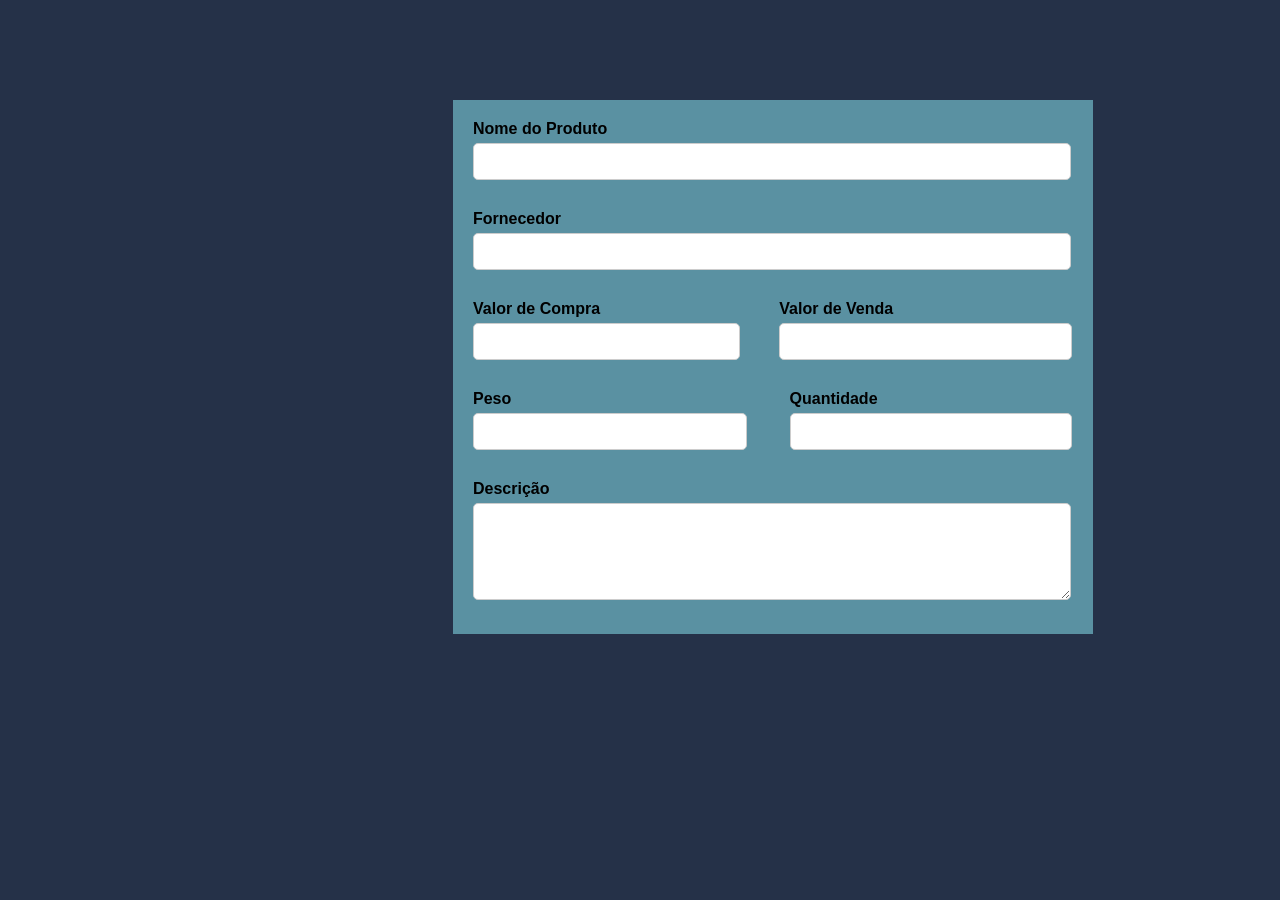
<file: index.html>
<!DOCTYPE html>
<html>
<head>
    <meta charset="UTF-8">
    <title>Formulário de Produto</title>
    <link rel="stylesheet" type="text/css" href="style.css">
</head>
<body>
    <div class="container">
        <div class="input-group">
            <label for="Nome_produto">Nome do Produto</label>
            <input type="text" id="Nome_produto" name="Nome_produto">
        </div>

        <div class="input-group">
            <label for="Fornecedor">Fornecedor</label>
            <input type="text" id="Fornecedor" name="Fornecedor">
        </div>

        <div class="input-group">
            <div class="input-split">
                <div>
                    <label for="Valor_compra">Valor de Compra</label>
                    <input type="text" id="Valor_compra" name="Valor_compra">
                </div>
                <div>
                    <label for="Valor_venda">Valor de Venda</label>
                    <input type="text" id="Valor_venda" name="Valor_venda">
                </div>
            </div>
        </div>

        <div class="input-group">
            <div class="input-split">
                <div>
                    <label for="Peso">Peso</label>
                    <input type="text" id="Peso" name="Peso">
                </div>
                <div>
                    <label for="Quantidade">Quantidade</label>
                    <input type="text" id="Quantidade" name="Quantidade">
                </div>
            </div>
        </div>

        <div class="description">
            <label for="Descricao">Descrição</label>
            <textarea id="Descricao" name="Descricao" rows="5"></textarea>
        </div>
    </div>
</body>
</html>
</file>
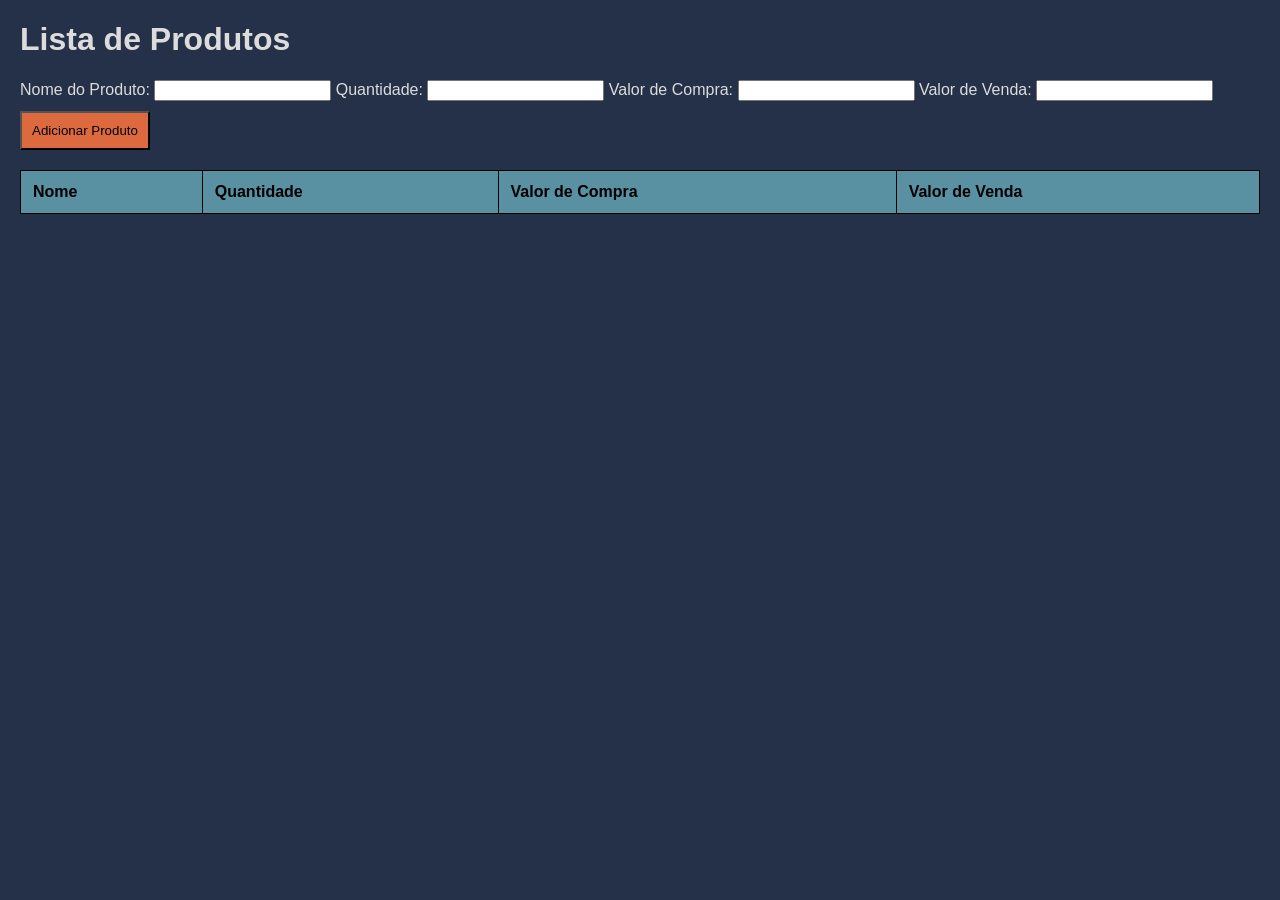
<file: paginas/cadastro_produto.html>
<!DOCTYPE html>
<html lang="pt-br">
<head>
    <meta charset="UTF-8">
    <meta name="viewport" content="width=device-width, initial-scale=1.0">
    <title>Lista de Produtos</title>
    <style>
        body {
            font-family: Arial, sans-serif;
            margin: 20px;
            background-color: #253148;
        }

        table {
            width: 100%;
            border-collapse: collapse;
            margin-top: 20px;
        }

        td{
            
            background-color: #5a91a2;
        }

        table, th {
            border: 1px solid #000000;
        }

        th, td {
            padding: 12px;
            text-align: left;
        }

        th {
            background-color: #5a91a2;
        }

        button {
            padding: 10px;
            margin-top: 10px;
            background-color: #dd693e;
            transition: 1s;
        }

        

        button:hover{
            background-color:#b96243 ;
        }

        .texto{
            color: rgb(220, 220, 220);
            border: #000000;
        }
    </style>
</head>
<body>

<h1 class="texto">Lista de Produtos</h1>

<form id="productForm">
    <label for="productName" class="texto">Nome do Produto:</label>
    <input type="text" id="productName" required>

    <label for="productQuantity" class="texto">Quantidade:</label>
    <input type="number" id="productQuantity" required>

    <label for="productCost" class="texto">Valor de Compra:</label>
    <input type="number" id="productCost" step="0.01" required>

    <label for="productPrice" class="texto">Valor de Venda:</label>
    <input type="number" id="productPrice" step="0.01" required>

    <button type="button" id="botao" onclick="addProduct()">Adicionar Produto</button>
</form>

<table id="productTable">
    <thead>
    <tr>
        <th>Nome</th>
        <th>Quantidade</th>
        <th>Valor de Compra</th>
        <th>Valor de Venda</th>
    </tr>
    </thead>
    <tbody>
    </tbody>
</table>
<script>
    function addProduct() {
        const productName = document.getElementById('productName').value;
        const productQuantity = document.getElementById('productQuantity').value;
        const productCost = document.getElementById('productCost').value;
        const productPrice = document.getElementById('productPrice').value;

        if (!productName || !productQuantity || !productCost || !productPrice) {
            alert('Por favor, preencha todos os campos.');
            return;
        }

        const table = document.getElementById('productTable').getElementsByTagName('tbody')[0];
        const newRow = table.insertRow(table.rows.length);

        const nameCell = newRow.insertCell(0);
        const quantityCell = newRow.insertCell(1);
        const costCell = newRow.insertCell(2);
        const priceCell = newRow.insertCell(3);

        nameCell.innerHTML = productName;
        quantityCell.innerHTML = productQuantity;
        costCell.innerHTML = `$${productCost}`;
        priceCell.innerHTML = `$${productPrice}`;

        document.getElementById('productName').value = '';
        document.getElementById('productQuantity').value = '';
        document.getElementById('productCost').value = '';
        document.getElementById('productPrice').value = '';
    }
</script>

</body>
</html>
</file>
<file: style.css>
body {
    font-family: Arial, sans-serif;
    background-color: #253148;
}

.container {
    max-width: 600px;
    background-color: #5A91A2;
    margin: 100px 0 0 445px;
    padding: 20px;
}

#Nome_produto {
    width: 96%;
    padding: 10px;
    margin-top: 5px;
    margin-bottom: 10px;
    border: 1px solid #ccc;
    border-radius: 5px;
}

#Fornecedor {
    width: 96%;
    padding: 10px;
    margin-top: 5px;
    margin-bottom: 10px;
    border: 1px solid #ccc;
    border-radius: 5px;
}



#Valor_compra {
    width: 80%;
    padding: 10px;
    margin-top: 5px;
    margin-bottom: 10px;
    border: 1px solid #ccc;
    border-radius: 5px;
}

#Valor_venda {
    width: 92%;
    padding: 10px;
    margin-top: 5px;
    margin-bottom: 10px;
    border: 1px solid #ccc;
    border-radius: 5px;
}

#Peso {
    width: 108%;
    padding: 10px;
    margin-top: 5px;
    margin-bottom: 10px;
    border: 1px solid #ccc;
    border-radius: 5px;
}

#Quantidade {
    width: 92%;
    padding: 10px;
    margin-top: 5px;
    margin-bottom: 10px;
    border: 1px solid #ccc;
    border-radius: 5px;

}

#Descricao {
    width: 96%;
    padding: 10px;
    margin-top: 5px;
    margin-bottom: 10px;
    border: 1px solid #ccc;
    border-radius: 5px;
}


.input-group {
    margin-bottom: 20px;
}

.input-group label {
    font-weight: bold;
}

.input-group input {
    width: 90%;
    padding: 10px;
    margin-top: 5px;
    margin-bottom: 10px;
    border: 1px solid #ccc;
    border-radius: 5px;
}

.input-split {
    display: flex;
    justify-content: space-between;
}

.description {
    margin-top: 20px;
}

.description label {
    font-weight: bold;
}

.description textarea {
    width: 100%;
    padding: 10px;
    border: 1px solid #ccc;
    border-radius: 5px;
}
</file>
